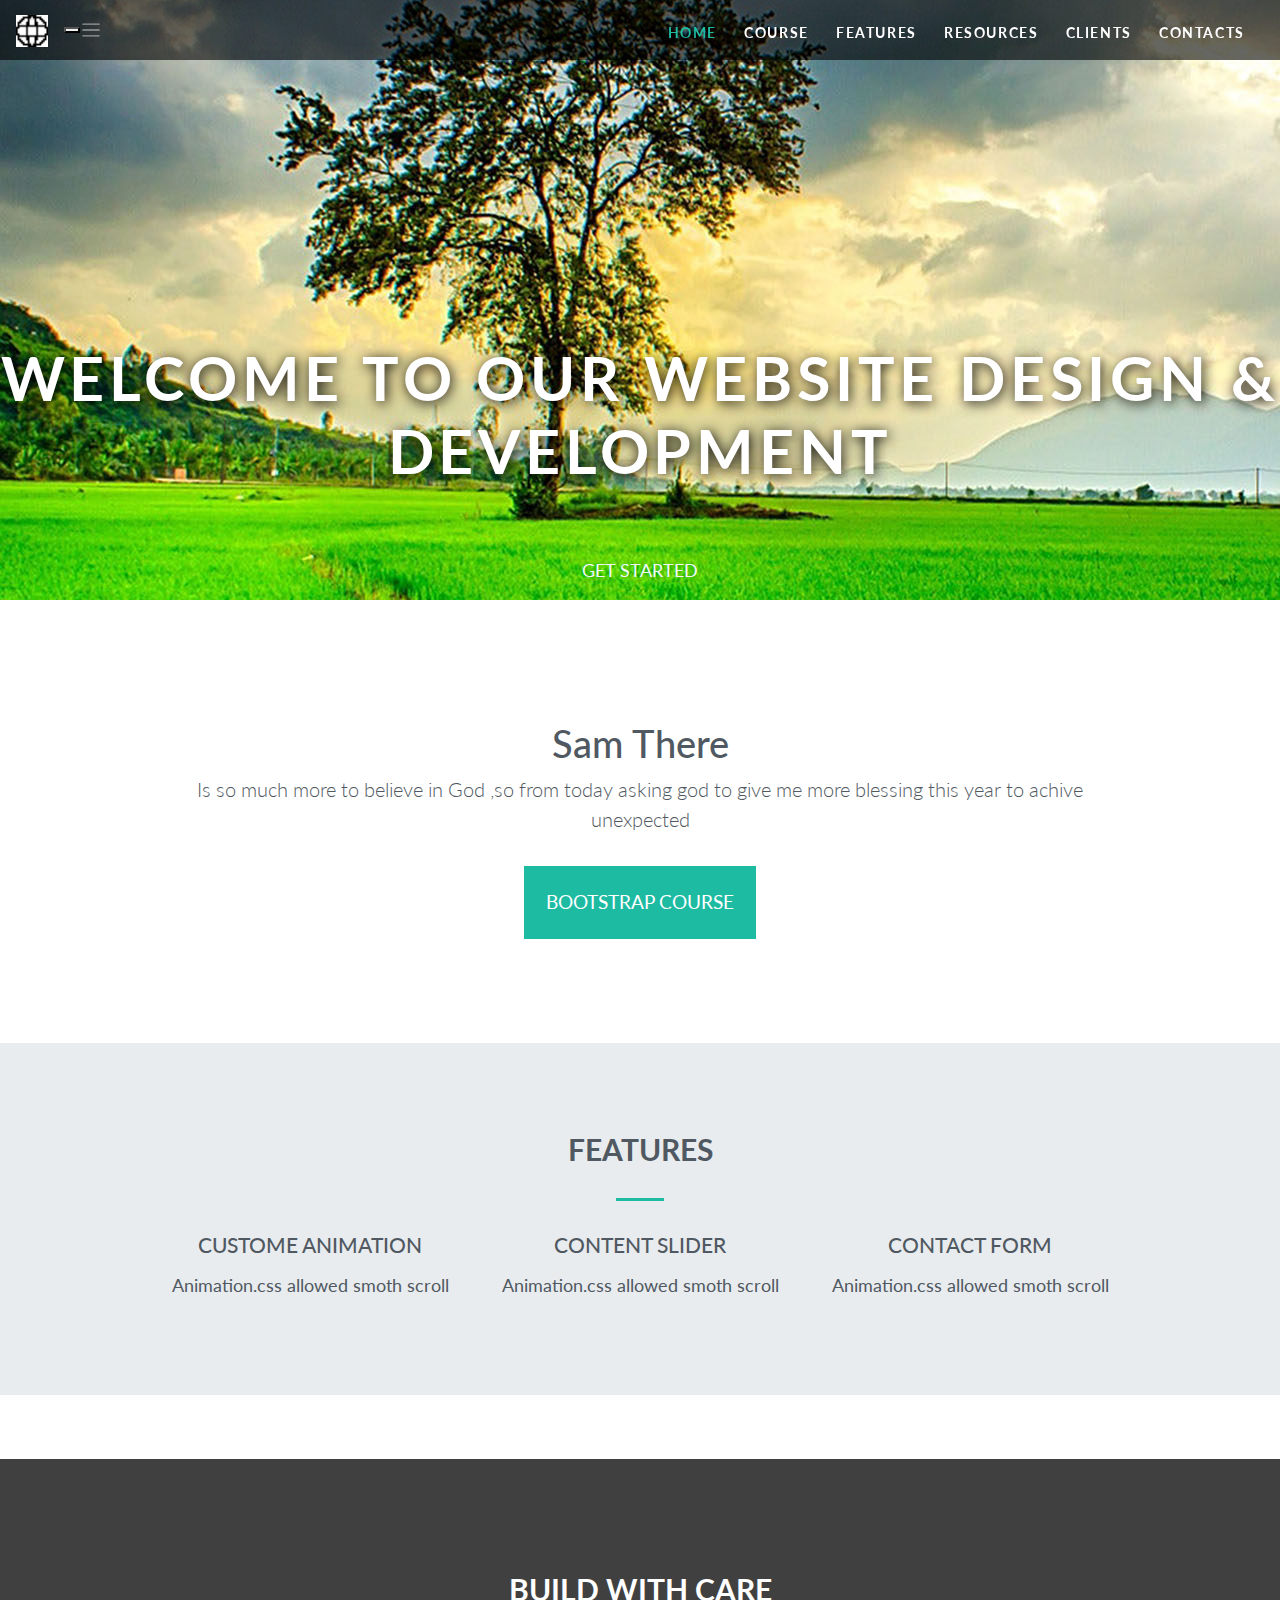
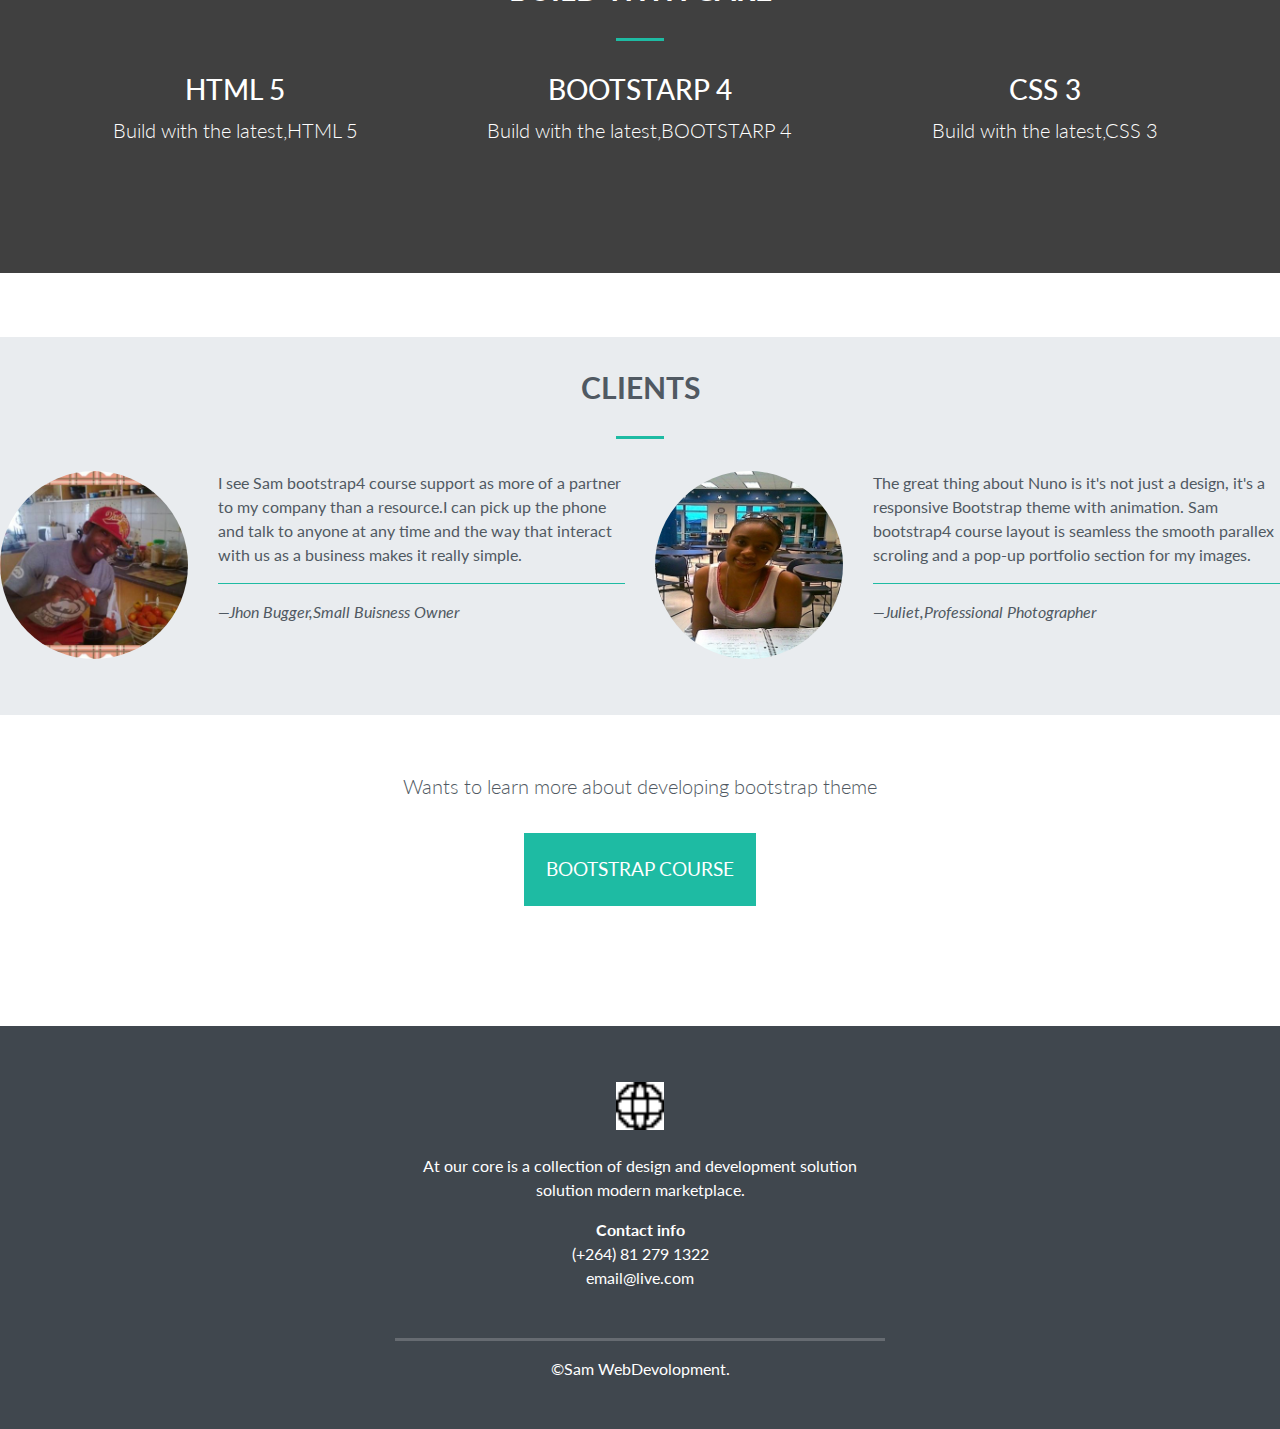
<file: bootstrap 4 my website/index.html>
<!DOCTYPE html>
<html lang="en">

<head>
    <meta charset="utf-8">
    <meta name="viewport" content="width=device-width, initial-scale=1">
    <meta name="description" content="Website designs in Namibia">
    <meta name="author" content="">
    <!--<link rel="icon" href="../../../../favicon.ico">-->
    <title>Sam's Websites Design and Development</title>

    <!-- Bootstrap core CSS -->
    <link rel="stylesheet" href="https://stackpath.bootstrapcdn.com/bootstrap/4.3.1/css/bootstrap.min.css">
    <!--Template based on URL below-->
    <link rel="stylesheet" href="style.css">

    <!-- Place your stylesheet here-->
    <!-- <link href="/css/stylesheet.css" rel="stylesheet" type="text/css">-->
</head>

<body data-spy="scroll" data-target="#navbarReponsive">
    <!--Start Home Section-->
    <div id="home">
        <!--Navigations-->
        <nav class="navbar navbar-expand-md navbar-dark bg-dark fixed-top">
            <a class="navbar-brand" href="#"><img src="img/images (15).png"></a>
            <button class="navbar-toggle" type="button" data-toggle="collapse" data-target="#navbarReponsive"></button>
            <span class="navbar-toggler-icon"></span>
            <div class="collapse navbar-collapse" id="navbarReponsive">
                <ul class="navbar-nav ml-auto">
                    <li class="nav-item">
                        <a class="nav-link" href="#home">Home</a>
                    </li>
                    <li class="nav-item">
                        <a class="nav-link" href="#course">Course</a>
                    </li>
                    <li class="nav-item">
                        <a class="nav-link" href="#features">Features</a>
                    </li>
                    <li class="nav-item">
                        <a class="nav-link" href="#resources">Resources</a>
                    </li>
                    <li class="nav-item">
                        <a class="nav-link" href="#clients">Clients</a>
                    </li>
                    <li class="nav-item">
                        <a class="nav-link" href="#contacts">Contacts</a>
                    </li>
                </ul>
            </div>

            <!--Start Landing Page Section-->
        </nav>
        <!-- End Navigations-->
        <div class="landing">
            <div class="home-wrap">
                <div class="home-inner">
                    <img src="img/test.jpg" alt="">
                </div>
            </div>
        </div>
        <div class="caption text-center">
            <h1> Welcome to our Website Design & Development</h1>
            <h3></h3>
            <a class="btn btn-outline-ligth btn-lg" href="course">Get Started</a>
        </div>
        <!--End Landing Page Section-->
    </div>
    <!--End Home Section-->


    <!--Start of course Section-->
    <div id="course" class="offset">
        <div class="col-12 narrow text-center">
            <h1>Sam There</h1>
            <p class="lead"> Is so much more to believe in God ,so from today asking god to give me more blessing this year to achive unexpected</p>
            <a class="btn btn-secondary btn-md" href="http://bit.ly/advanced-bootstrap-course" target="_blank">Bootstrap Course</a>
        </div>

    </div>
    <!--End of course Section-->
    <!--Start of features Section-->
    <div id="features" class="offset">
        <!--Start of jumbotron -->
        <div class="jumbotron">
            <div class="narrow text-center">
                <div class="col-12">
                    <h3 class="heading">Features</h3>
                    <div class="heading-underline"></div>
                </div>

                <div class="row text-center">
                    <div class="col-md-4">
                        <div class="feature">
                            <i class="fas fa-play-circle fa-4x" data-fa-transform="shrink-3 up-5"></i>
                            <h3>Custome Animation</h3>
                            <p>Animation.css allowed smoth scroll</p>
                        </div>
                    </div>

                    <div class="col-md-4">
                        <div class="feature">
                            <i class="fas fa-sliders-h fa-4x" data-fa-transform="shrink-4.5 up-4.5"></i>
                            <h3>Content slider</h3>
                            <p>Animation.css allowed smoth scroll</p>
                        </div>
                    </div>


                    <div class="col-md-4">
                        <div class="feature">
                            <i class="fab fa-fwform fa-4x" data-fa-transform="shrink-4 up-5"></i>
                            <h3>Contact form</h3>
                            <p>Animation.css allowed smoth scroll</p>
                        </div>
                    </div>
                </div>
                <!--End Row-->
            </div>
            <!--End of of narrow-->
        </div>
        <!--End of of jumbotron-->

    </div>
    <!--End of features Section-->

    <!--Start of resources Section-->
    <div id="resources" class="offset">

        <div class="fixed-background">


        </div>
        <div class="row dark text-center">

            <div class="col-12">
                <h3 class="heading">Build with care</h3>
                <div class="heading-underline"></div>
            </div>

            <div class="col-md-4">
                <h3>HTML 5</h3>
                <div class="feature">
                    <i class="fas fa-code fa-3x"></i>
                </div>
                <p class="lead">Build with the latest,HTML 5</p>
            </div>
            <div class="col-md-4">
                <h3>BOOTSTARP 4</h3>
                <div class="feature">
                    <i class="fas fa-bold fa-3x"></i>
                </div>
                <p class="lead">Build with the latest,BOOTSTARP 4</p>
            </div>
            <div class="col-md-4">
                <h3>CSS 3</h3>
                <div class="feature">
                    <i class="fab fa-css fa-3x"></i>
                </div>
                <p class="lead">Build with the latest,CSS 3</p>
            </div>
            <!--End of row dark-->
        </div>

        <div class="fixed-wrap">
            <div class="fixed">
            </div>
            <!--End of fixed-background-->
        </div>

        <!--End of resources Section-->
    </div>


    <!--Start of clients Section-->
    <div id="clients" class="offset">
        <!--Start Jumbotron-->
        <div class="jumbotron">
            <div class="col-12 text-center">
                <h3 class="heading">Clients</h3>
                <div class="heading-underline"></div>
            </div>
            <div class="row">
                <div class="col-md-6 clients">
                    <div class="row">
                        <div class="col-md-4">
                            <img src="img/sam.png" alt="">
                        </div>
                        <div class="col-md-8">
                            <blockquote>
                                <i class="fas fa-quote-left"></i>I see Sam bootstrap4 course support as more of a partner to my company than a resource.I can pick up the phone and talk to anyone at any time and the way that interact with us as a business
                                makes it really simple.
                            </blockquote>
                            <hr class="clients-hr">
                            <cite>&#8212;Jhon Bugger,Small Buisness Owner </cite>
                        </div>
                    </div>

                </div>
                <div class="col-md-6 clients">
                    <div class="row">
                        <div class="col-md-4">
                            <img src="img/juliet2.png" alt="">
                        </div>
                        <div class="col-md-8">
                            <blockquote>
                                <i class="fas fa-quote-left"></i>The great thing about Nuno is it's not just a design, it's a responsive Bootstrap theme with animation. Sam bootstrap4 course layout is seamless the smooth parallex scroling and a pop-up
                                portfolio section for my images.
                            </blockquote>
                            <hr class="clients-hr">
                            <cite>&#8212;Juliet,Professional Photographer</cite>
                        </div>
                    </div>

                </div>
                <!--End of row-->
            </div>
            <!--End of jumbotron-->


        </div>
        <!--End of clients Section-->

        <div class="col-12 narrow text-center">
            <p class="lead">Wants to learn more about developing bootstrap theme</p>
            <a class="btn btn-secondary btn-md" href="http://bit.ly/advanced-bootstrap-course" target="_blank">Bootstrap Course</a>

        </div>
    </div>

    <!--Start of contacts Section-->
    <div id="contacts" class="offset">

        <footer>

            <div class="row justify-content-center">

                <div class="col-md-5 text-center">
                    <img src="img/images (15).png" alt="">
                    <p>At our core is a collection of design and development solution solution modern marketplace. </p>
                    <strong>Contact info</strong>
                    <p>(+264) 81 279 1322<br>email@live.com</p>
                    <a href="http://www.youtube.com/user/DrewOnCue" target="_blank"><i class="fab fa-Youtube-square"></i></a>
                    <a href="http://www.facebook.com/user/DrewOnCue" target="_blank"><i class="fab fa-facebook-square"></i></a>
                    <a href="http://twitter.com/user/DrewOnCue" target="_blank"><i class="fab fa-twitter-square"></i></a>
                    <a href="http://instagram.com/user/DrewOnCue" target="_blank"><i class="fab fa-instagram"></i></a>
                    <hr class="socket">
                    <p>&copy;Sam WebDevolopment.</p>
                </div>


            </div>

        </footer>

    </div>
    <!--End of contacts Section-->

    <!-- Bootstrap core JavaScript
    ================================================== -->
    <!-- Placed at the end of the document so the pages load faster -->
    <script src="https://code.jquery.com/jquery-3.3.1.slim.min.js" integrity="sha384-q8i/X+965DzO0rT7abK41JStQIAqVgRVzpbzo5smXKp4YfRvH+8abtTE1Pi6jizo" crossorigin="anonymous"></script>
    <script src="https://cdnjs.cloudflare.com/ajax/libs/popper.js/1.14.7/umd/popper.min.js" integrity="sha384-UO2eT0CpHqdSJQ6hJty5KVphtPhzWj9WO1clHTMGa3JDZwrnQq4sF86dIHNDz0W1" crossorigin="anonymous"></script>
    <script src="https://stackpath.bootstrapcdn.com/bootstrap/4.3.1/js/bootstrap.min.js" integrity="sha384-JjSmVgyd0p3pXB1rRibZUAYoIIy6OrQ6VrjIEaFf/nJGzIxFDsf4x0xIM+B07jRM" crossorigin="anonymous"></script>

</body>

</html>
</file>
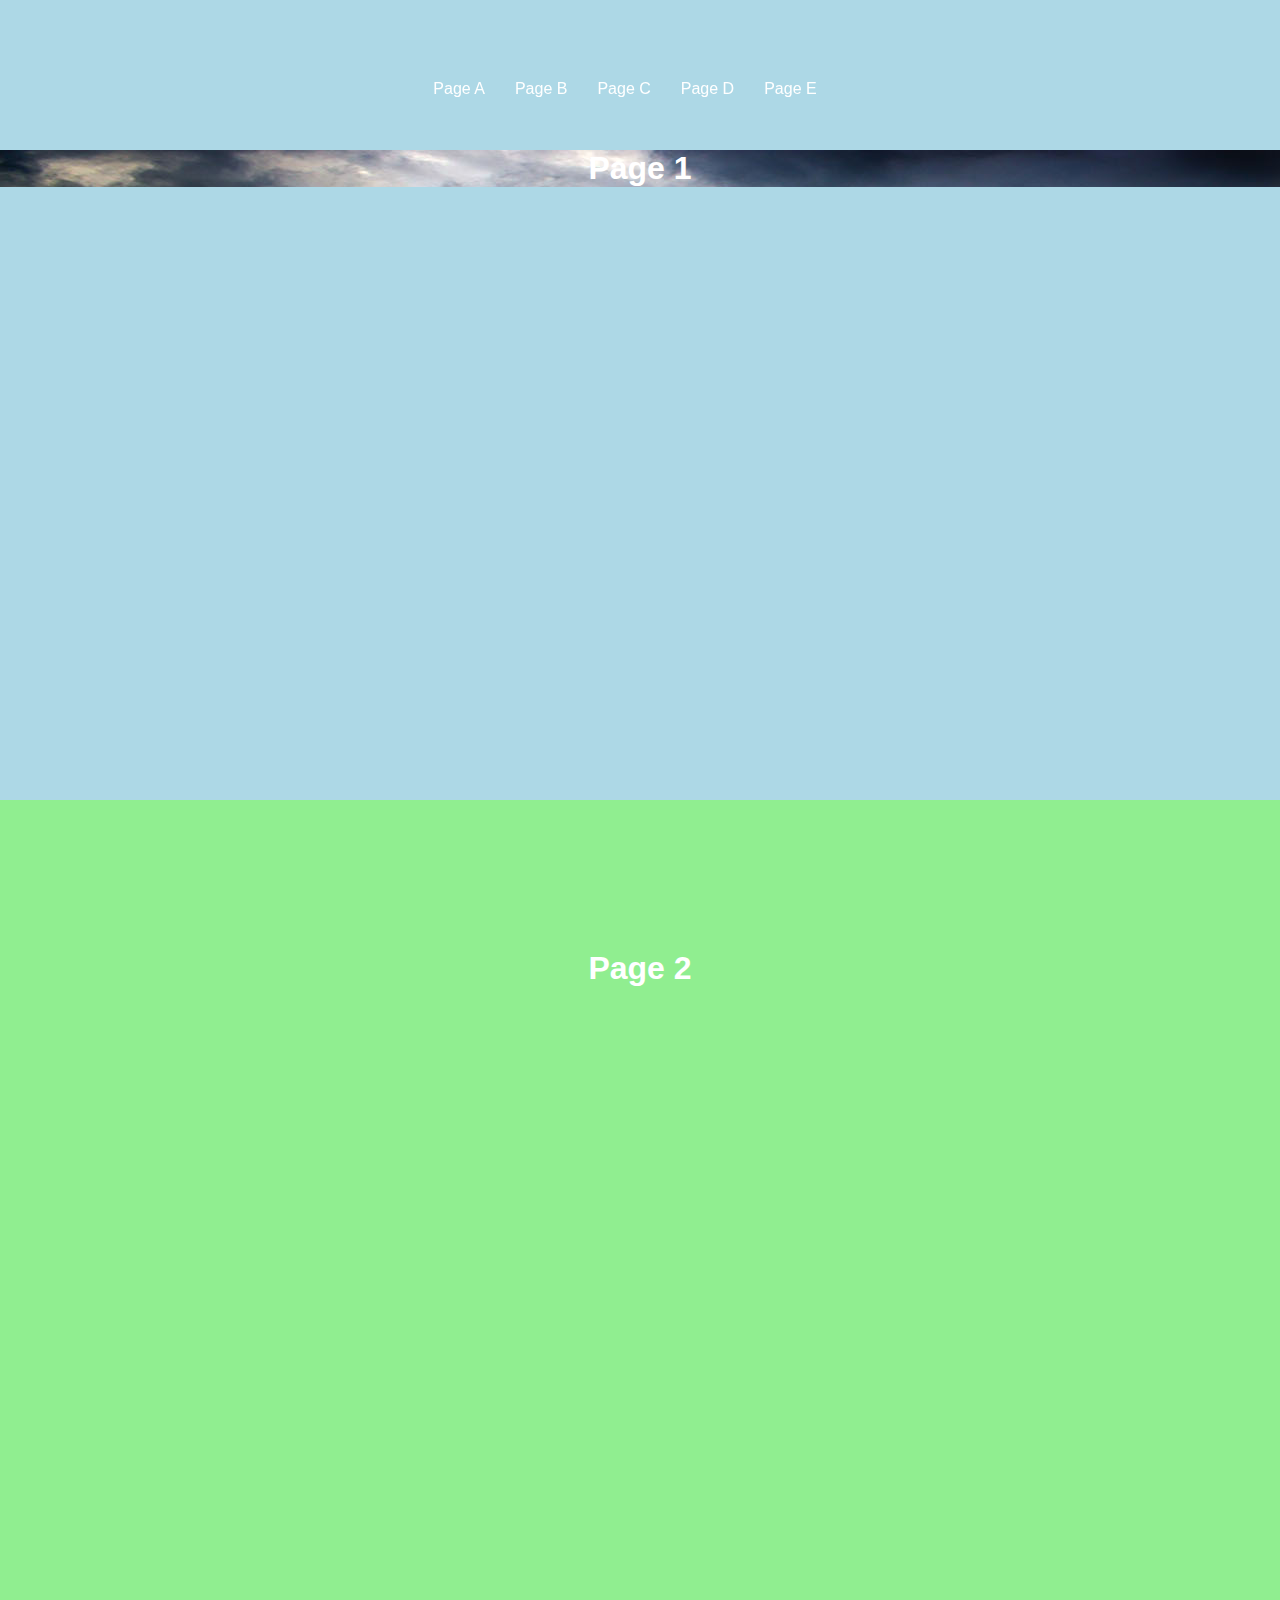
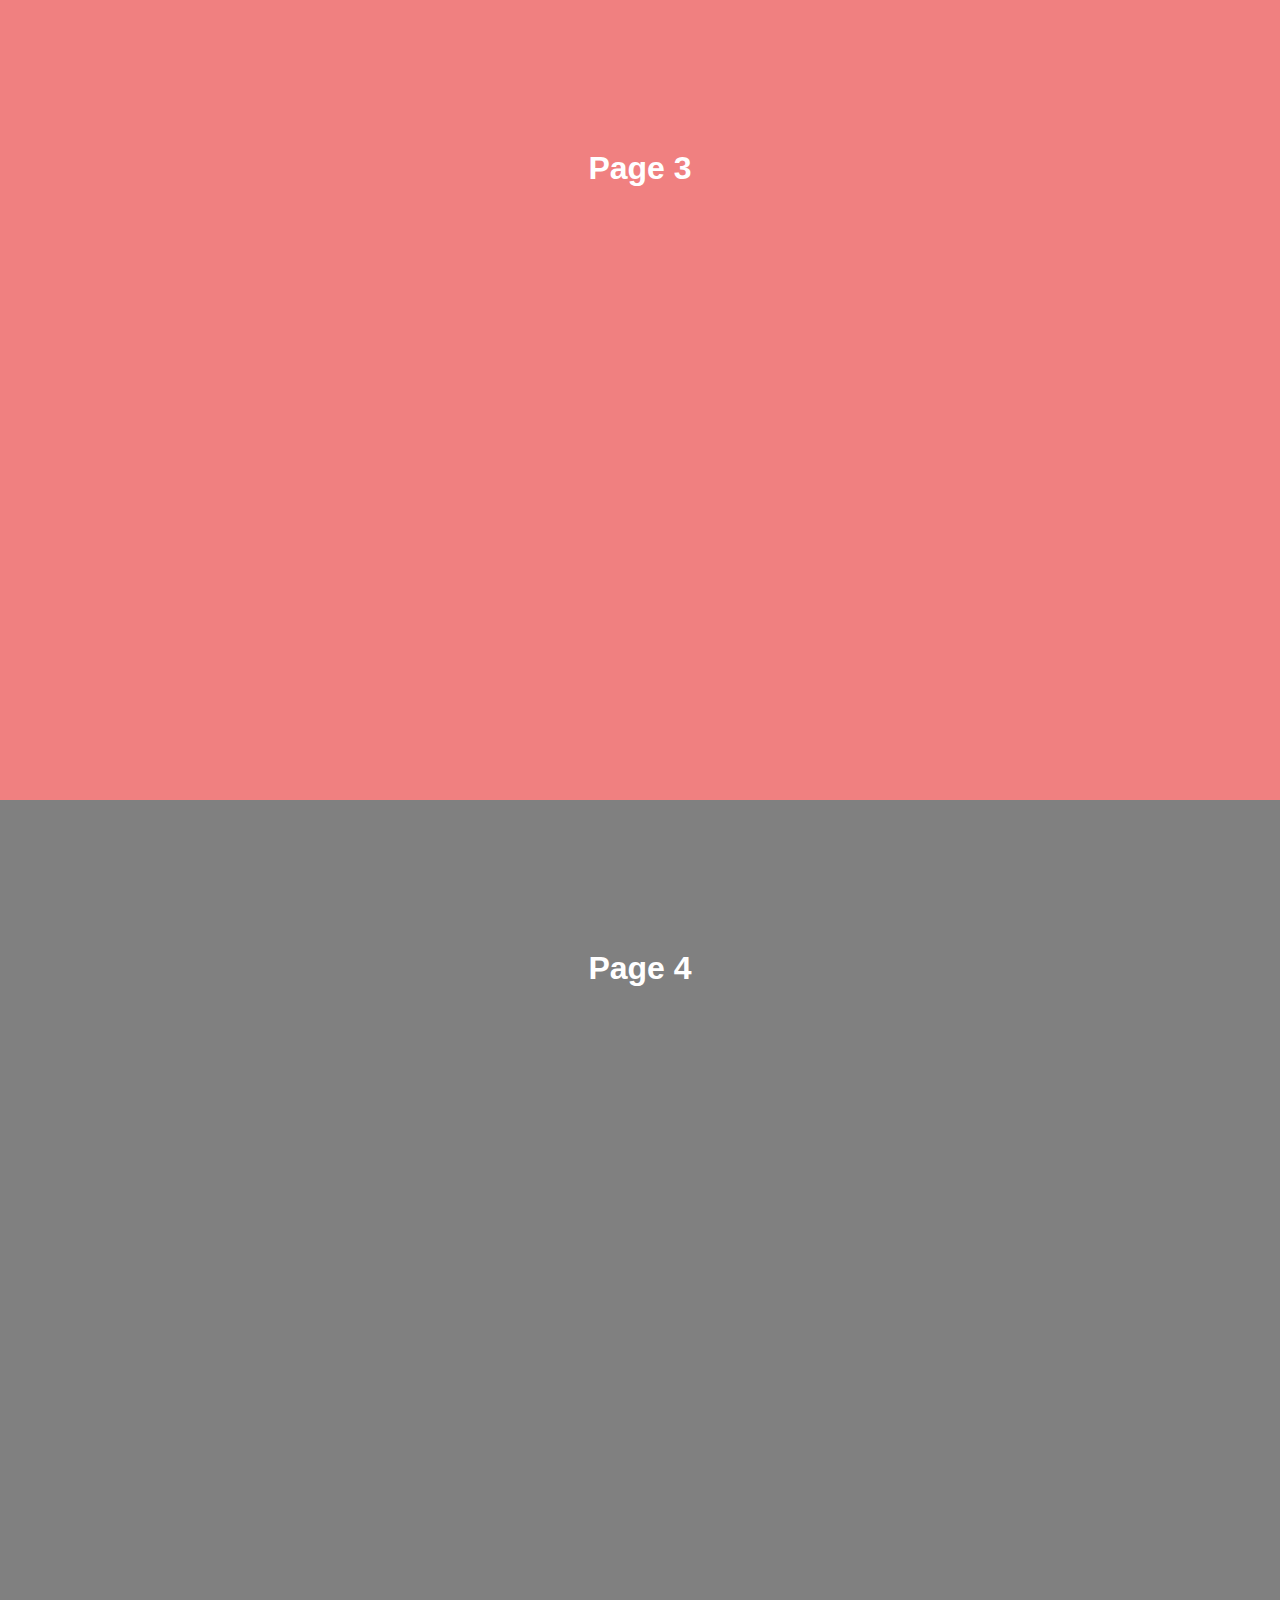
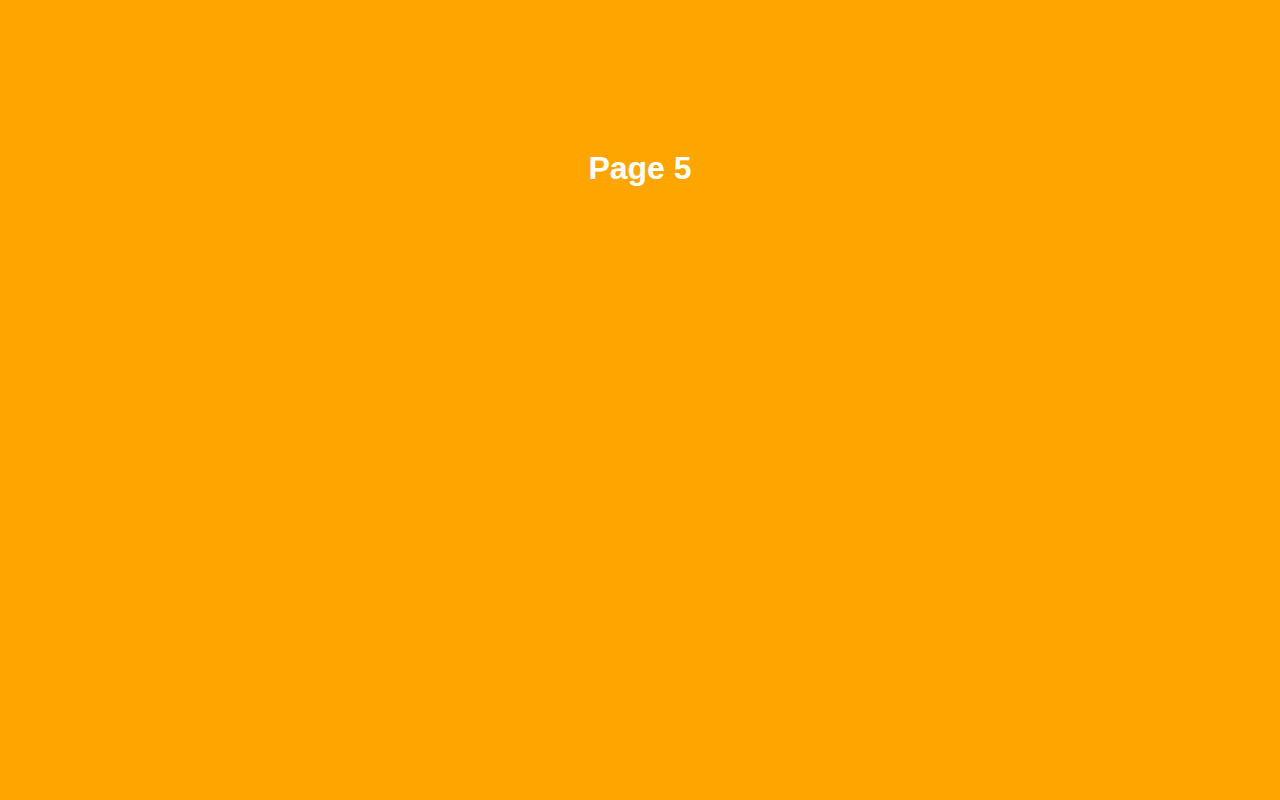
<file: one page website/index.html>
<!DOCTYPE html>
<html>

<head>
    <title>One Page</title>
    <link rel="stylesheet" href="css/style.css" type="text/css">
    <script src="js/add-content.js" type="text/javascript">
    </script>
</head>

<body>
    <section id="pageA">
        <nav>
            <ul>
                <li><a href="#pageA">Page A</a> </li>
                <li><a href="#pageB">Page B</a> </li>
                <li><a href="#pageC">Page C</a> </li>
                <li><a href="#pageD">Page D</a> </li>
                <li><a href="#pageE">Page E</a> </li>
            </ul>
        </nav>
        <h1 class="pageA">Page 1</h1>
    </section>

    <section id="pageB">
        <h1>Page 2</h1>
    </section>

    <section id="pageC">
        <h1>Page 3</h1>
    </section>

    <section id="pageD">
        <h1>Page 4</h1>
    </section>

    <section id="pageE">
        <h1>Page 5</h1>
    </section>




</body>

</html>
</file>
<file: bootstrap 4 my website/style.css>
@import url("https://fonts.googleapis.com/css?family=Lato:400,700");
                                                                                                                body {
                                                                                                                    overflow-x: hidden;
                                                                                                                    font-family: 'Lato', sans-serif;
                                                                                                                    color: #505962;
                                                                                                                }
                                                                                                                
                                                                                                                .offset::before {
                                                                                                                    display: block;
                                                                                                                    content: "";
                                                                                                                    height: 4rem;
                                                                                                                }
                                                                                                                /*---Navigation---*/
                                                                                                                
                                                                                                                .navbar {
                                                                                                                    text-transform: uppercase;
                                                                                                                    font-weight: 700;
                                                                                                                    font-size: .9rem;
                                                                                                                    letter-spacing: .1rem;
                                                                                                                    background: rgba(0, 0, 0, 0.6)!important;
                                                                                                                }
                                                                                                                
                                                                                                                .navbar-brand img {
                                                                                                                    height: 2rem;
                                                                                                                }
                                                                                                                
                                                                                                                .navbar li {
                                                                                                                    padding-right: .7rem;
                                                                                                                }
                                                                                                                
                                                                                                                .navbar-dark .navbar-nav .nav-link {
                                                                                                                    color: white;
                                                                                                                    padding-top: .8rem;
                                                                                                                }
                                                                                                                
                                                                                                                .navbar-dark .navbar-nav .nav-link.active,
                                                                                                                .navbar-dark .navbar-nav .nav-link:hover {
                                                                                                                    color: #1ebba3;
                                                                                                                }
                                                                                                                /*---Landing Page---*/
                                                                                                                
                                                                                                                .home-wrap {
                                                                                                                    background-image: url(img/clouds-cloudy-farm.png);
                                                                                                                }
                                                                                                                
                                                                                                                .caption {
                                                                                                                    width: 100%;
                                                                                                                    max-width: 100%;
                                                                                                                    position: absolute;
                                                                                                                    top: 38%;
                                                                                                                    z-index: 1;
                                                                                                                    color: white;
                                                                                                                    text-transform: uppercase;
                                                                                                                }
                                                                                                                
                                                                                                                .caption h1 {
                                                                                                                    font-size: 3.8rem;
                                                                                                                    font-weight: 700;
                                                                                                                    letter-spacing: .3rem;
                                                                                                                    text-shadow: .1rem .1rem .8rem black;
                                                                                                                    padding-bottom: 1rem;
                                                                                                                }
                                                                                                                
                                                                                                                .caption h3 {
                                                                                                                    font-size: 2rem;
                                                                                                                    text-shadow: .1rem .1rem .5rem black;
                                                                                                                    padding-bottom: 1.6rem;
                                                                                                                }
                                                                                                                
                                                                                                                .btn-lg {
                                                                                                                    border-width: medium;
                                                                                                                    border-radius: 0;
                                                                                                                    padding: .6rem 1.3rem;
                                                                                                                    color: aliceblue;
                                                                                                                    /*---not include*/
                                                                                                                    /*---not include*/
                                                                                                                    font-size: 1.1rem;
                                                                                                                }
                                                                                                                /*---Course styling*/
                                                                                                                
                                                                                                                .narrow {
                                                                                                                    width: 75%;
                                                                                                                    margin: 1.5rem auto;
                                                                                                                    padding-top: 2rem;
                                                                                                                }
                                                                                                                
                                                                                                                .narrow h1 {
                                                                                                                    font-size: 2.4rem;
                                                                                                                }
                                                                                                                
                                                                                                                .btn-secondary {
                                                                                                                    border-width: medium;
                                                                                                                    border-radius: 0;
                                                                                                                    text-transform: uppercase;
                                                                                                                    font-size: 1.2rem;
                                                                                                                    padding: 1.2rem;
                                                                                                                    margin: 1rem;
                                                                                                                    color: white;
                                                                                                                    background-color: #1ebba3;
                                                                                                                    border-color: #1ebba3;
                                                                                                                }
                                                                                                                
                                                                                                                .btn-secondary:hover {
                                                                                                                    background-color: #189582;
                                                                                                                    border-color: #189582;
                                                                                                                }
                                                                                                                /*---feature section---*/
                                                                                                                
                                                                                                                .jumbotron {
                                                                                                                    margin-bottom: 0;
                                                                                                                    padding: 2rem 0 3.5rem;
                                                                                                                    border-radius: 0;
                                                                                                                }
                                                                                                                
                                                                                                                h3.heading {
                                                                                                                    font-size: 1.9rem;
                                                                                                                    font-weight: 700;
                                                                                                                    text-transform: uppercase;
                                                                                                                    margin-bottom: 1.9rem;
                                                                                                                }
                                                                                                                
                                                                                                                .heading-underline {
                                                                                                                    width: 3rem;
                                                                                                                    height: .2rem;
                                                                                                                    background-color: #1ebba3;
                                                                                                                    margin: 0 auto 2rem;
                                                                                                                }
                                                                                                                
                                                                                                                .feature svg.svg-inline--fa {
                                                                                                                    color: #1ebba3;
                                                                                                                }
                                                                                                                
                                                                                                                .feature h3 {
                                                                                                                    font-size: 1.3rem;
                                                                                                                    text-transform: uppercase;
                                                                                                                    padding-bottom: .4rem;
                                                                                                                }
                                                                                                                
                                                                                                                .feature p {
                                                                                                                    font-size: 1.1rem;
                                                                                                                }
                                                                                                                /*---resources---*/
                                                                                                                
                                                                                                                .row_dark_text-center {
                                                                                                                    background-image: url(img/clouds-conifer-daylight-371589.png);
                                                                                                                    z-index: -1;
                                                                                                                }
                                                                                                                
                                                                                                                .dark {
                                                                                                                    background-color: rgba(0, 0, 0, 0.75);
                                                                                                                    color: white;
                                                                                                                    padding: 7rem 3rem;
                                                                                                                }
                                                                                                                
                                                                                                                .fixed-background h3 {
                                                                                                                    margin-bottom: 2rem;
                                                                                                                }
                                                                                                                
                                                                                                                .fixed-background p {
                                                                                                                    margin-top: 2.5rem;
                                                                                                                }
                                                                                                                /*---client---*/
                                                                                                                
                                                                                                                .clients img {
                                                                                                                    width: 100%;
                                                                                                                    border-radius: 50%;
                                                                                                                }
                                                                                                                
                                                                                                                .blockquote.svg-inline--fa {
                                                                                                                    color: #1ebba3;
                                                                                                                    margin: 1rem;
                                                                                                                }
                                                                                                                
                                                                                                                .clients-hr {
                                                                                                                    border-top: .05rem solid #1ebba3;
                                                                                                                }
                                                                                                                /*---contact---*/
                                                                                                                
                                                                                                                footer {
                                                                                                                    background-color: #40474e;
                                                                                                                    color: white;
                                                                                                                    padding: 2rem 02rem;
                                                                                                                    margin-top: 1rem;
                                                                                                                }
                                                                                                                
                                                                                                                footer img {
                                                                                                                    height: 3rem;
                                                                                                                    margin: 1.5rem 0;
                                                                                                                }
                                                                                                                
                                                                                                                footer a {
                                                                                                                    color: white;
                                                                                                                }
                                                                                                                
                                                                                                                footer svg.svg-inline--fa {
                                                                                                                    font-size: 1.6rem;
                                                                                                                    margin: 1.2rem .5rem 0 0;
                                                                                                                }
                                                                                                                
                                                                                                                footer svg.svg-inline--fa:hover {
                                                                                                                    color: #1ebba3!important;
                                                                                                                }
                                                                                                                
                                                                                                                .socket {
                                                                                                                    width: 100%;
                                                                                                                    border-top: .2rem solid #666b71;
                                                                                                                    margin-top: 3rem;
                                                                                                                }
                                                                                                                /*---media queries---*/
                                                                                                                
                                                                                                                @media(max-width: 797px) {
                                                                                                                    .caption h1 {
                                                                                                                        font-size: 2.3rem;
                                                                                                                        letter-spacing: .15rem;
                                                                                                                        padding-bottom: .5rem;
                                                                                                                    }
                                                                                                                    .caption h3 {
                                                                                                                        font-size: 1.2rem;
                                                                                                                        padding-bottom: 1.2rem;
                                                                                                                    }
                                                                                                                    .btn-lg {
                                                                                                                        padding: .5rem 1rem;
                                                                                                                        font-size: 1rem;
                                                                                                                    }
                                                                                                                    .narrow h1 {
                                                                                                                        font-size: 1.5rem;
                                                                                                                    }
                                                                                                                    .clients img {
                                                                                                                        width: 50%;
                                                                                                                        display: block;
                                                                                                                        margin: 0 auto;
                                                                                                                    }
</file>
<file: one page website/css/style.css>
* {
    margin: 0;
    padding: 0;
    font-family: Arial, Helvetica, sans-serif;
}

section {
    width: 100%;
    height: 800px;
    float: left;
}

#pageA {
    background: lightblue;
}

.pageA {
    background-image: url(../img/clouds-cloudy-farm.png);
    z-index: 1;
}

#pageB {
    background: lightgreen;
}

#pageC {
    background: lightcoral;
}

#pageD {
    background: gray;
}

#pageE {
    background: orange;
}

nav {
    width: 100%;
    position: fixed;
    z-index: 1;
    top: 80px;
}

ul {
    width: fit-content;
    margin: auto;
    list-style: none;
}

ul li {
    float: left;
    margin-right: 30px;
}

ul li a {
    color: #fff;
    text-decoration: none;
}

ul li a:hover {
    text-decoration: underline;
}

h1 {
    color: #fff;
    text-align: center;
    margin-top: 150px;
}
</file>
